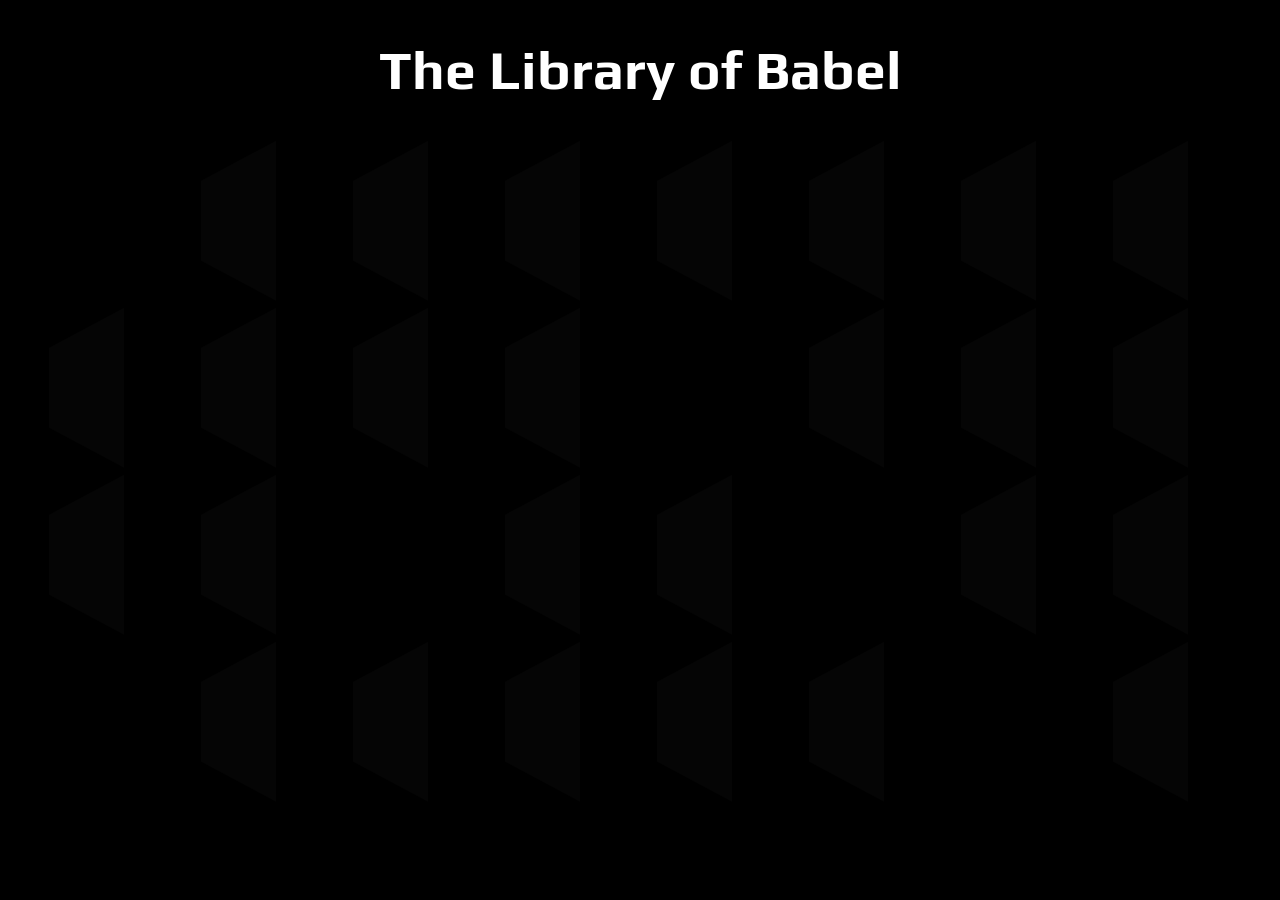
<file: index.html>
<!DOCTYPE html>
<html>
<head>
	<meta charset="utf-8">
	<meta name="viewport" content="width=device-width, initial-scale=1">
	<link rel="stylesheet" href="style.css">
	<link href="https://fonts.googleapis.com/css2?family=Play&display=swap" rel="stylesheet">
  <link rel="preconnect" href="https://fonts.gstatic.com">
	<title>The Library of Babel</title>
</head>
<h1 class="fade-in">The Library of Babel</h1>
<body>
  <div class="container">
  <div class="row">
    <a class="hexagon1" href="./room1.html"></a>
    <div class="hexagon"></div>
    <div class="hexagon"></div>
    <div class="hexagon"></div>
    <div class="hexagon"></div>
    <div class="hexagon"></div>
    <div class="hexagon"></div>
    <div class="hexagon"></div>
  </div>

    <div class="row">
    <div class="hexagon"></div>
    <div class="hexagon"></div>
    <div class="hexagon"></div>
    <div class="hexagon"></div>
    <a class="hexagon2" href="./room5.html"></a>
    <div class="hexagon"></div>
    <div class="hexagon"></div>
    <div class="hexagon"></div>
  </div>

  	  <div class="row">
    <div class="hexagon"></div>
    <div class="hexagon"></div>
     <a class="hexagon5" href="./room3.html"></a>
    <div class="hexagon"></div>
    <div class="hexagon"></div>
    <a class="hexagon3" href="./room4.html"></a>
    <div class="hexagon"></div>
    <div class="hexagon"></div>

   </div>
   	 <div class="row">
     <a class="hexagon6" href="./room6.html"></a>
    <div class="hexagon"></div>
    <div class="hexagon"></div>
    <div class="hexagon"></div>
    <div class="hexagon"></div>
    <div class="hexagon"></div>
    <a class="hexagon4" href="./room2.html"></a>
    <div class="hexagon"></div>
   
   </div>
   	
</div>

</body>
</html>
</file>
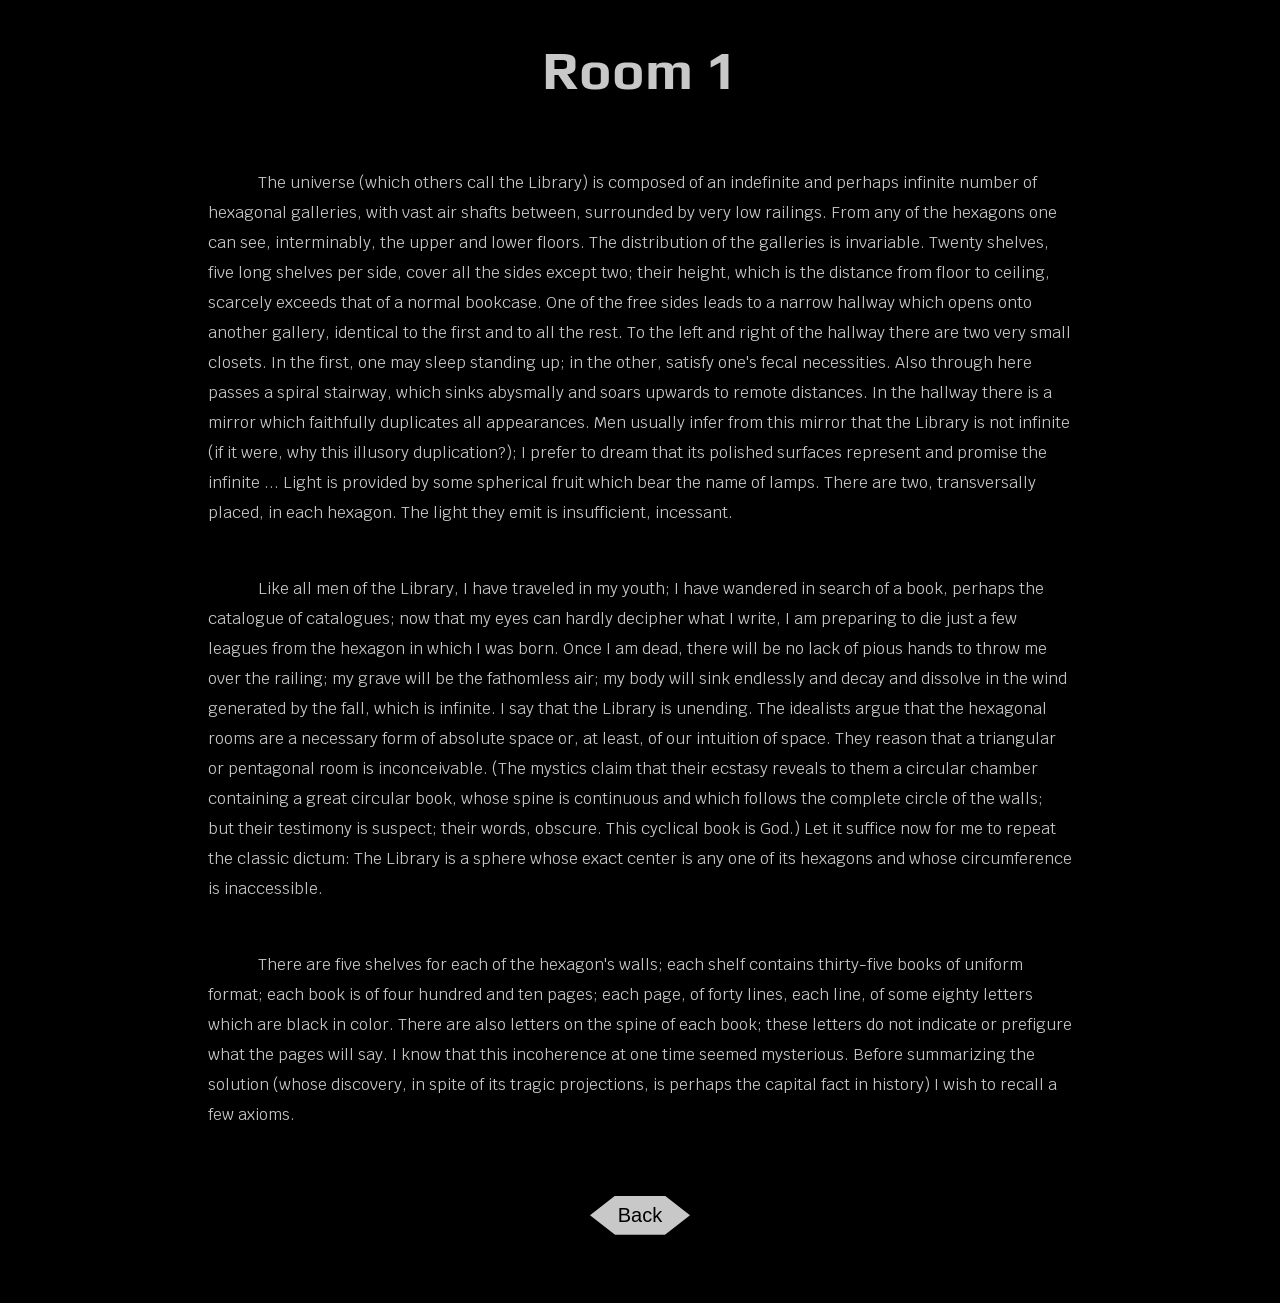
<file: room1 copy.html>
<!DOCTYPE html>
<html>
<head>
	<meta charset="utf-8">
	<meta name="viewport" content="width=device-width, initial-scale=1">
	<link rel="stylesheet" href="style.css">
	<link href="https://fonts.googleapis.com/css2?family=Play&display=swap" rel="stylesheet">
  <link href="https://fonts.googleapis.com/css2?family=Krub:wght@500&display=swap" rel="stylesheet">
   <script src="https://code.jquery.com/jquery-3.5.1.min.js"></script>
  <script src="script.js"></script>
	<title>The Library of Babel</title>
</head>
<h1>Room 1</h1>
<body>
<p> The universe (which others call the Library) is composed of an indefinite and
perhaps infinite number of hexagonal galleries, with vast air shafts between,
surrounded by very low railings. From any of the hexagons one can see,
interminably, the upper and lower floors. The distribution of the galleries is
invariable. Twenty shelves, five long shelves per side, cover all the sides except
two; their height, which is the distance from floor to ceiling, scarcely exceeds that
of a normal bookcase. One of the free sides leads to a narrow hallway which
opens onto another gallery, identical to the first and to all the rest. To the left and
right of the hallway there are two very small closets. In the first, one may sleep
standing up; in the other, satisfy one's fecal necessities. Also through here
passes a spiral stairway, which sinks abysmally and soars upwards to remote
distances. In the hallway there is a mirror which faithfully duplicates all
appearances. Men usually infer from this mirror that the Library is not infinite (if it
were, why this illusory duplication?); I prefer to dream that its polished surfaces
represent and promise the infinite ... Light is provided by some spherical fruit
which bear the name of lamps. There are two, transversally placed, in each
hexagon. The light they emit is insufficient, incessant.</p>
<p> Like all men of the Library, I have traveled in my youth; I have wandered in
search of a book, perhaps the catalogue of catalogues; now that my eyes can
hardly decipher what I write, I am preparing to die just a few leagues from the
hexagon in which I was born. Once I am dead, there will be no lack of pious
hands to throw me over the railing; my grave will be the fathomless air; my body 
will sink endlessly and decay and dissolve in the wind generated by the fall,
which is infinite. I say that the Library is unending. The idealists argue that the
hexagonal rooms are a necessary form of absolute space or, at least, of our
intuition of space. They reason that a triangular or pentagonal room is
inconceivable. (The mystics claim that their ecstasy reveals to them a circular
chamber containing a great circular book, whose spine is continuous and which
follows the complete circle of the walls; but their testimony is suspect; their
words, obscure. This cyclical book is God.) Let it suffice now for me to repeat the
classic dictum: The Library is a sphere whose exact center is any one of its
hexagons and whose circumference is inaccessible.
</p>
<p>There are five shelves for each of the hexagon's walls; each shelf contains
thirty-five books of uniform format; each book is of four hundred and ten pages;
each page, of forty lines, each line, of some eighty letters which are black in
color. There are also letters on the spine of each book; these letters do not
indicate or prefigure what the pages will say. I know that this incoherence at one
time seemed mysterious. Before summarizing the solution (whose discovery, in
spite of its tragic projections, is perhaps the capital fact in history) I wish to recall
a few axioms.
</p>
<div id="button-container">
	<a href="./index.html"><button>Back</button></a>
</div>
</div>
</body>
</file>
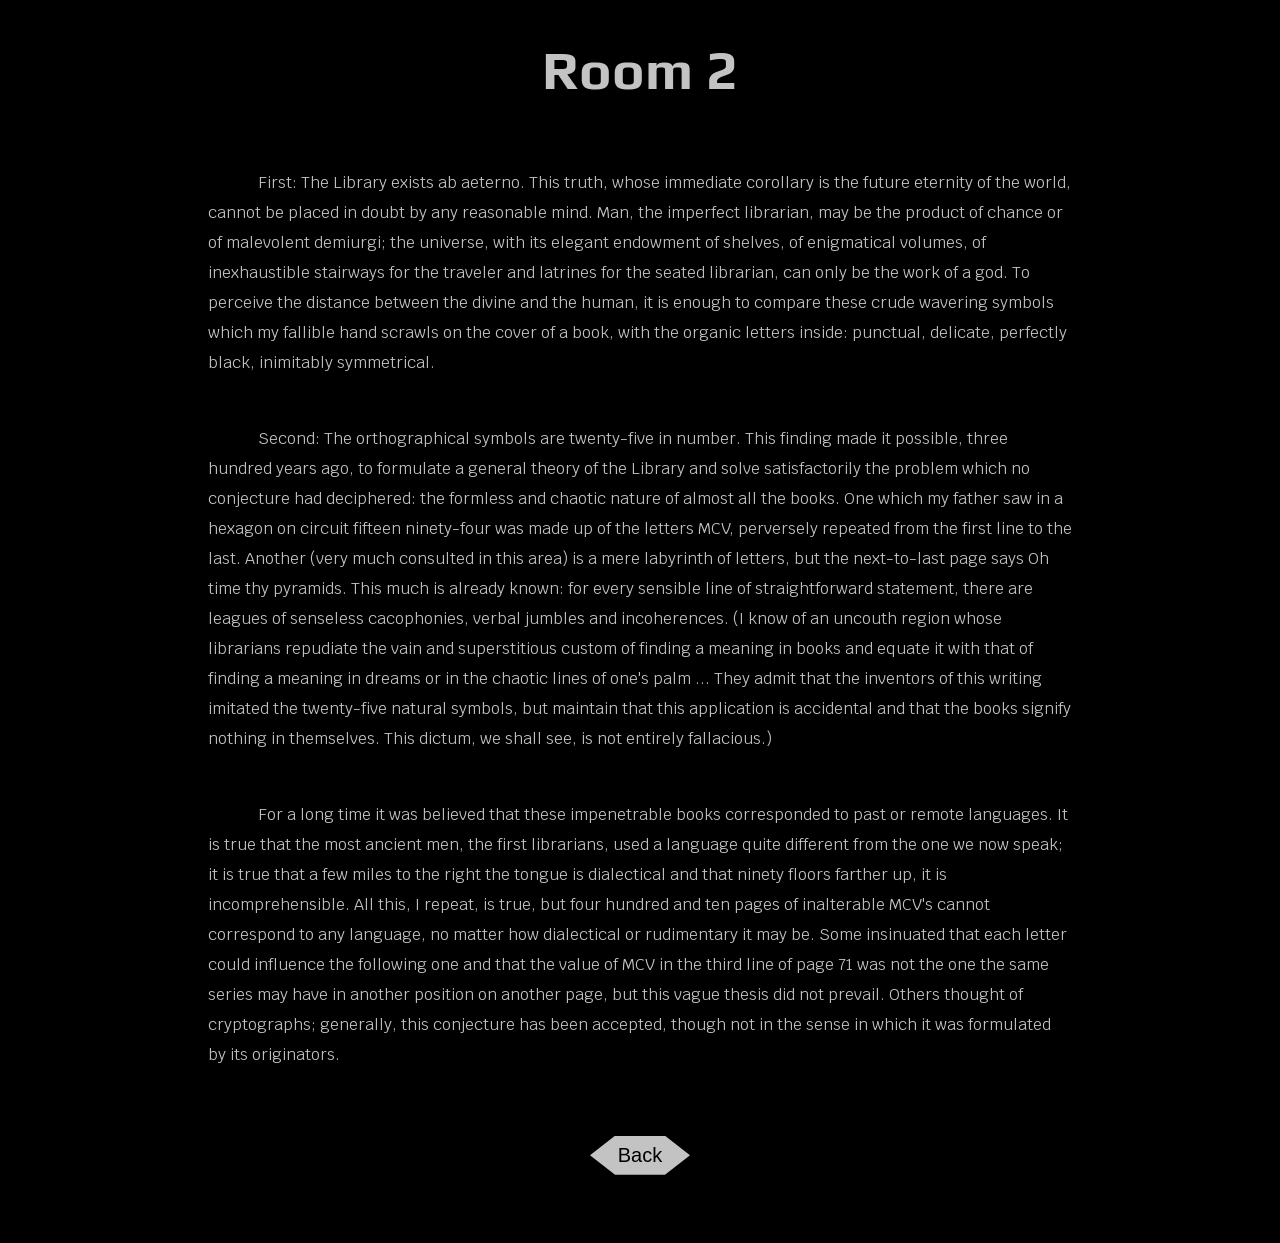
<file: room2 copy.html>
<!DOCTYPE html>
<html>
<head>
	<meta charset="utf-8">
	<meta name="viewport" content="width=device-width, initial-scale=1">
	<link rel="stylesheet" href="style.css">
	<link href="https://fonts.googleapis.com/css2?family=Play&display=swap" rel="stylesheet">
	 <link href="https://fonts.googleapis.com/css2?family=Krub:wght@500&display=swap" rel="stylesheet">
	<script src="https://code.jquery.com/jquery-3.5.1.min.js"></script>
  	<script src="script.js"></script>
	<title>The Library of Babel</title>
</head>
<h1>Room 2</h1>
<body>
<p>First: The Library exists ab aeterno. This truth, whose immediate corollary is
the future eternity of the world, cannot be placed in doubt by any reasonable
mind. Man, the imperfect librarian, may be the product of chance or of malevolent
demiurgi; the universe, with its elegant endowment of shelves, of enigmatical
volumes, of inexhaustible stairways for the traveler and latrines for the seated
librarian, can only be the work of a god. To perceive the distance between the
divine and the human, it is enough to compare these crude wavering symbols
which my fallible hand scrawls on the cover of a book, with the organic letters
inside: punctual, delicate, perfectly black, inimitably symmetrical.
</p>

<p>Second: The orthographical symbols are twenty-five in number. This finding
made it possible, three hundred years ago, to formulate a general theory of the
Library and solve satisfactorily the problem which no conjecture had deciphered:
the formless and chaotic nature of almost all the books. One which my father saw
in a hexagon on circuit fifteen ninety-four was made up of the letters MCV,
perversely repeated from the first line to the last. Another (very much consulted
in this area) is a mere labyrinth of letters, but the next-to-last page says Oh time
thy pyramids. This much is already known: for every sensible line of
straightforward statement, there are leagues of senseless cacophonies, verbal
jumbles and incoherences. (I know of an uncouth region whose librarians
repudiate the vain and superstitious custom of finding a meaning in books and
equate it with that of finding a meaning in dreams or in the chaotic lines of one's
palm ... They admit that the inventors of this writing imitated the twenty-five
natural symbols, but maintain that this application is accidental and that the
books signify nothing in themselves. This dictum, we shall see, is not entirely
fallacious.)
</p>

<p> For a long time it was believed that these impenetrable books corresponded
to past or remote languages. It is true that the most ancient men, the first
librarians, used a language quite different from the one we now speak; it is true
that a few miles to the right the tongue is dialectical and that ninety floors farther
up, it is incomprehensible. All this, I repeat, is true, but four hundred and ten
pages of inalterable MCV's cannot correspond to any language, no matter how
dialectical or rudimentary it may be. Some insinuated that each letter could
influence the following one and that the value of MCV in the third line of page 71
was not the one the same series may have in another position on another page,
but this vague thesis did not prevail. Others thought of cryptographs; generally,
this conjecture has been accepted, though not in the sense in which it was
formulated by its originators.
</p>
<div id="button-container">
	<a href="./index.html"><button>Back</button></a>
</div>

</body>
</file>
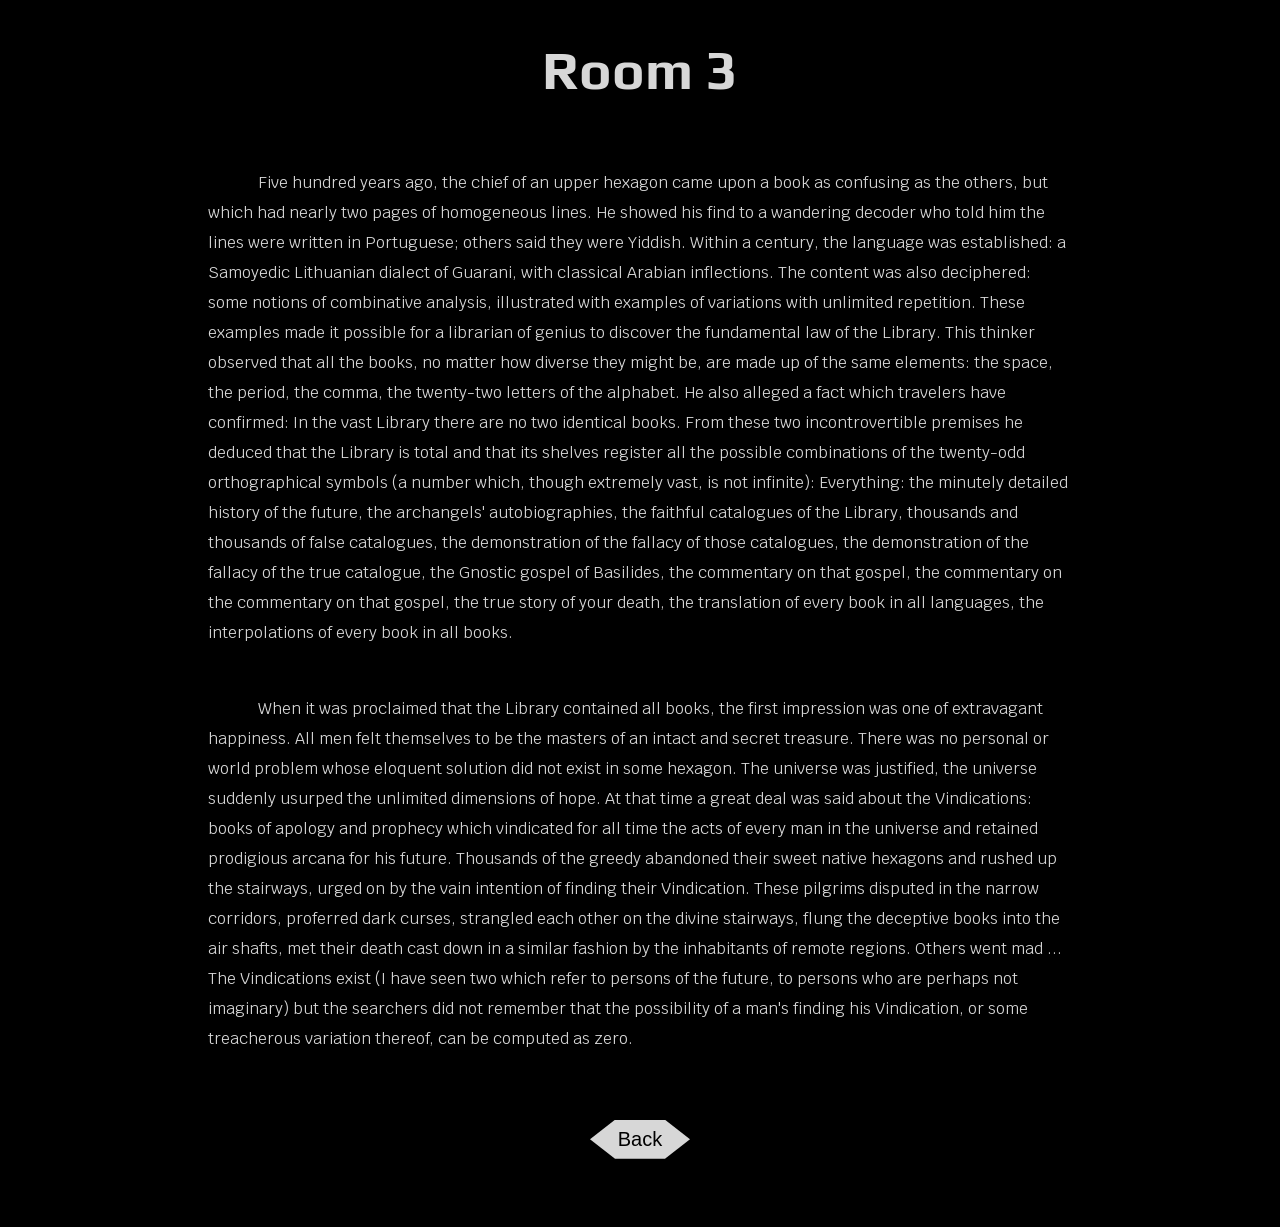
<file: room3 copy.html>
<!DOCTYPE html>
<html>
<head>
	<meta charset="utf-8">
	<meta name="viewport" content="width=device-width, initial-scale=1">
	<link rel="stylesheet" href="style.css">
	<link href="https://fonts.googleapis.com/css2?family=Play&display=swap" rel="stylesheet">
	 <link href="https://fonts.googleapis.com/css2?family=Krub:wght@500&display=swap" rel="stylesheet">
	<script src="https://code.jquery.com/jquery-3.5.1.min.js"></script>
     <script src="script.js"></script>
	<title>The Library of Babel</title>
</head>
<h1>Room 3</h1>
<body>

<p> Five hundred years ago, the chief of an upper hexagon came upon a book
as confusing as the others, but which had nearly two pages of homogeneous 
lines. He showed his find to a wandering decoder who told him the lines were
written in Portuguese; others said they were Yiddish. Within a century, the
language was established: a Samoyedic Lithuanian dialect of Guarani, with
classical Arabian inflections. The content was also deciphered: some notions of
combinative analysis, illustrated with examples of variations with unlimited
repetition. These examples made it possible for a librarian of genius to discover
the fundamental law of the Library. This thinker observed that all the books, no
matter how diverse they might be, are made up of the same elements: the space,
the period, the comma, the twenty-two letters of the alphabet. He also alleged a
fact which travelers have confirmed: In the vast Library there are no two identical
books. From these two incontrovertible premises he deduced that the Library is
total and that its shelves register all the possible combinations of the twenty-odd
orthographical symbols (a number which, though extremely vast, is not infinite):
Everything: the minutely detailed history of the future, the archangels'
autobiographies, the faithful catalogues of the Library, thousands and thousands
of false catalogues, the demonstration of the fallacy of those catalogues, the
demonstration of the fallacy of the true catalogue, the Gnostic gospel of
Basilides, the commentary on that gospel, the commentary on the commentary
on that gospel, the true story of your death, the translation of every book in all
languages, the interpolations of every book in all books.</p>

<p> When it was proclaimed that the Library contained all books, the first
impression was one of extravagant happiness. All men felt themselves to be the
masters of an intact and secret treasure. There was no personal or world
problem whose eloquent solution did not exist in some hexagon. The universe
was justified, the universe suddenly usurped the unlimited dimensions of hope.
At that time a great deal was said about the Vindications: books of apology and
prophecy which vindicated for all time the acts of every man in the universe and
retained prodigious arcana for his future. Thousands of the greedy abandoned
their sweet native hexagons and rushed up the stairways, urged on by the vain
intention of finding their Vindication. These pilgrims disputed in the narrow
corridors, proferred dark curses, strangled each other on the divine stairways,
flung the deceptive books into the air shafts, met their death cast down in a
similar fashion by the inhabitants of remote regions. Others went mad ... The
Vindications exist (I have seen two which refer to persons of the future, to
persons who are perhaps not imaginary) but the searchers did not remember that
the possibility of a man's finding his Vindication, or some treacherous variation
thereof, can be computed as zero.
</p>
<div id="button-container">
	<a href="./index.html"><button>Back</button></a>
</div>
</body>
</file>
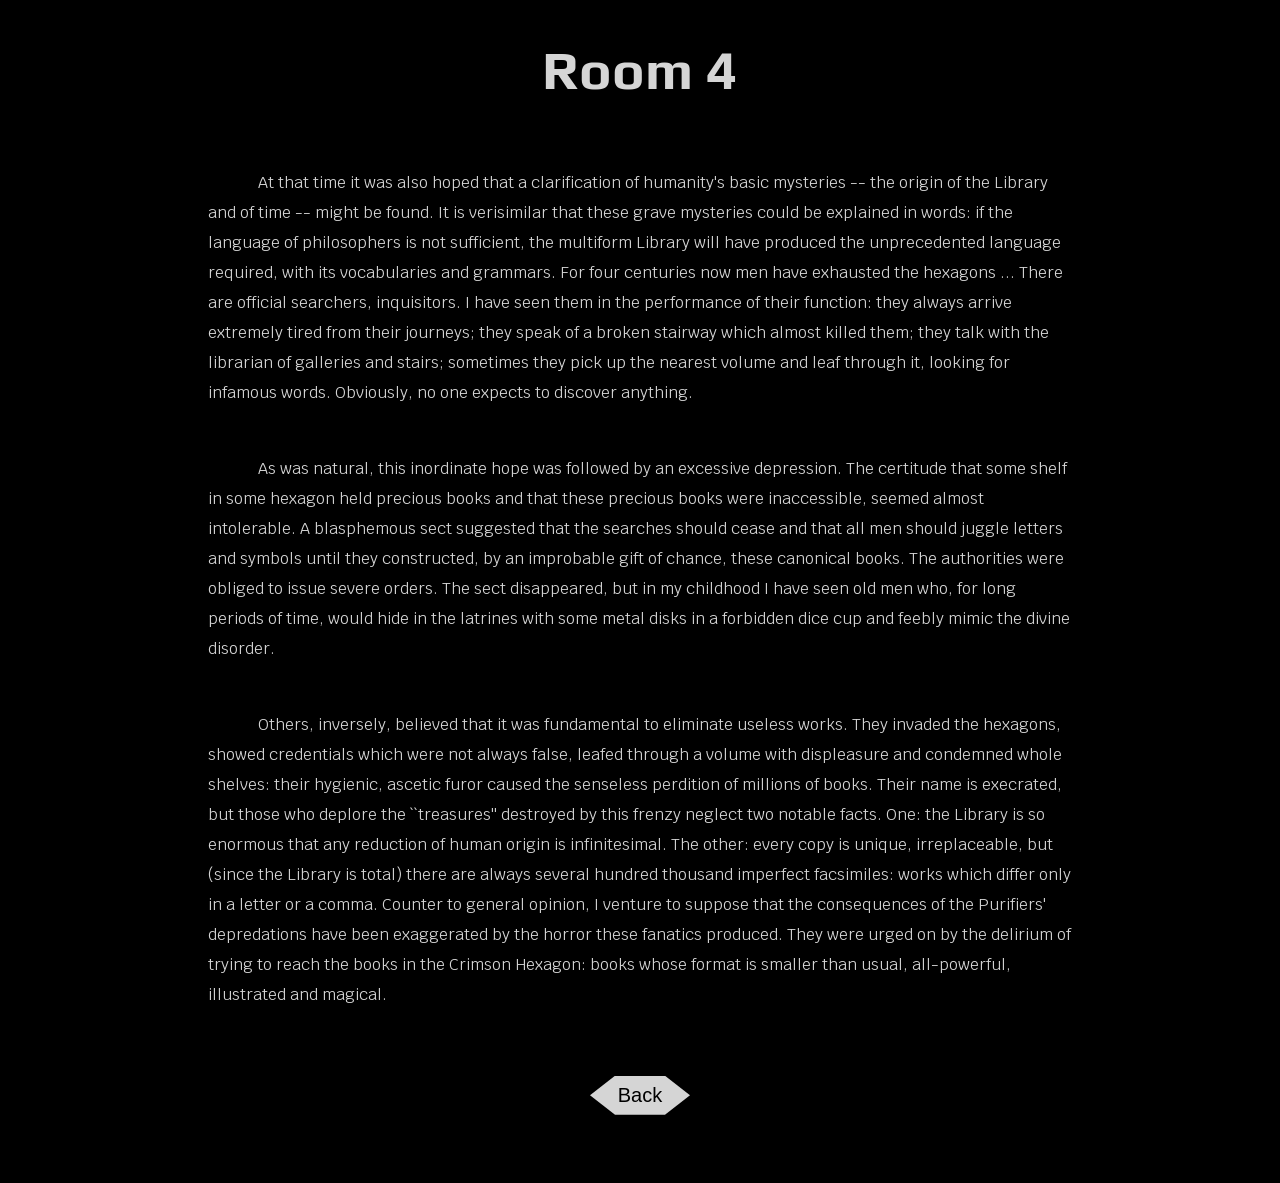
<file: room4 copy.html>
<!DOCTYPE html>
<html>
<head>
	<meta charset="utf-8">
	<meta name="viewport" content="width=device-width, initial-scale=1">
	<link rel="stylesheet" href="style.css">
	<link href="https://fonts.googleapis.com/css2?family=Play&display=swap" rel="stylesheet">
	<link href="https://fonts.googleapis.com/css2?family=Krub:wght@500&display=swap" rel="stylesheet">
	 <script src="https://code.jquery.com/jquery-3.5.1.min.js"></script>
  <script src="script.js"></script>
	<title>The Library of Babel</title>
</head>
<h1>Room 4</h1>
<body>

<p> At that time it was also hoped that a clarification of humanity's basic
mysteries -- the origin of the Library and of time -- might be found. It is verisimilar
that these grave mysteries could be explained in words: if the language of
philosophers is not sufficient, the multiform Library will have produced the
unprecedented language required, with its vocabularies and grammars. For four
centuries now men have exhausted the hexagons ... There are official searchers,
inquisitors. I have seen them in the performance of their function: they always
arrive extremely tired from their journeys; they speak of a broken stairway which
almost killed them; they talk with the librarian of galleries and stairs; sometimes
they pick up the nearest volume and leaf through it, looking for infamous words.
Obviously, no one expects to discover anything.</p>

<p> As was natural, this inordinate hope was followed by an excessive
depression. The certitude that some shelf in some hexagon held precious books
and that these precious books were inaccessible, seemed almost intolerable. A
blasphemous sect suggested that the searches should cease and that all men
should juggle letters and symbols until they constructed, by an improbable gift of
chance, these canonical books. The authorities were obliged to issue severe
orders. The sect disappeared, but in my childhood I have seen old men who, for
long periods of time, would hide in the latrines with some metal disks in a
forbidden dice cup and feebly mimic the divine disorder.</p>

<p> Others, inversely, believed that it was fundamental to eliminate useless 
works. They invaded the hexagons, showed credentials which were not always
false, leafed through a volume with displeasure and condemned whole shelves:
their hygienic, ascetic furor caused the senseless perdition of millions of books.
Their name is execrated, but those who deplore the ``treasures'' destroyed by
this frenzy neglect two notable facts. One: the Library is so enormous that any
reduction of human origin is infinitesimal. The other: every copy is unique,
irreplaceable, but (since the Library is total) there are always several hundred
thousand imperfect facsimiles: works which differ only in a letter or a comma.
Counter to general opinion, I venture to suppose that the consequences of the
Purifiers' depredations have been exaggerated by the horror these fanatics
produced. They were urged on by the delirium of trying to reach the books in the
Crimson Hexagon: books whose format is smaller than usual, all-powerful,
illustrated and magical.</p>
<div id="button-container">
	<a href="./index.html"><button>Back</button></a>
</div>
</body>
</file>
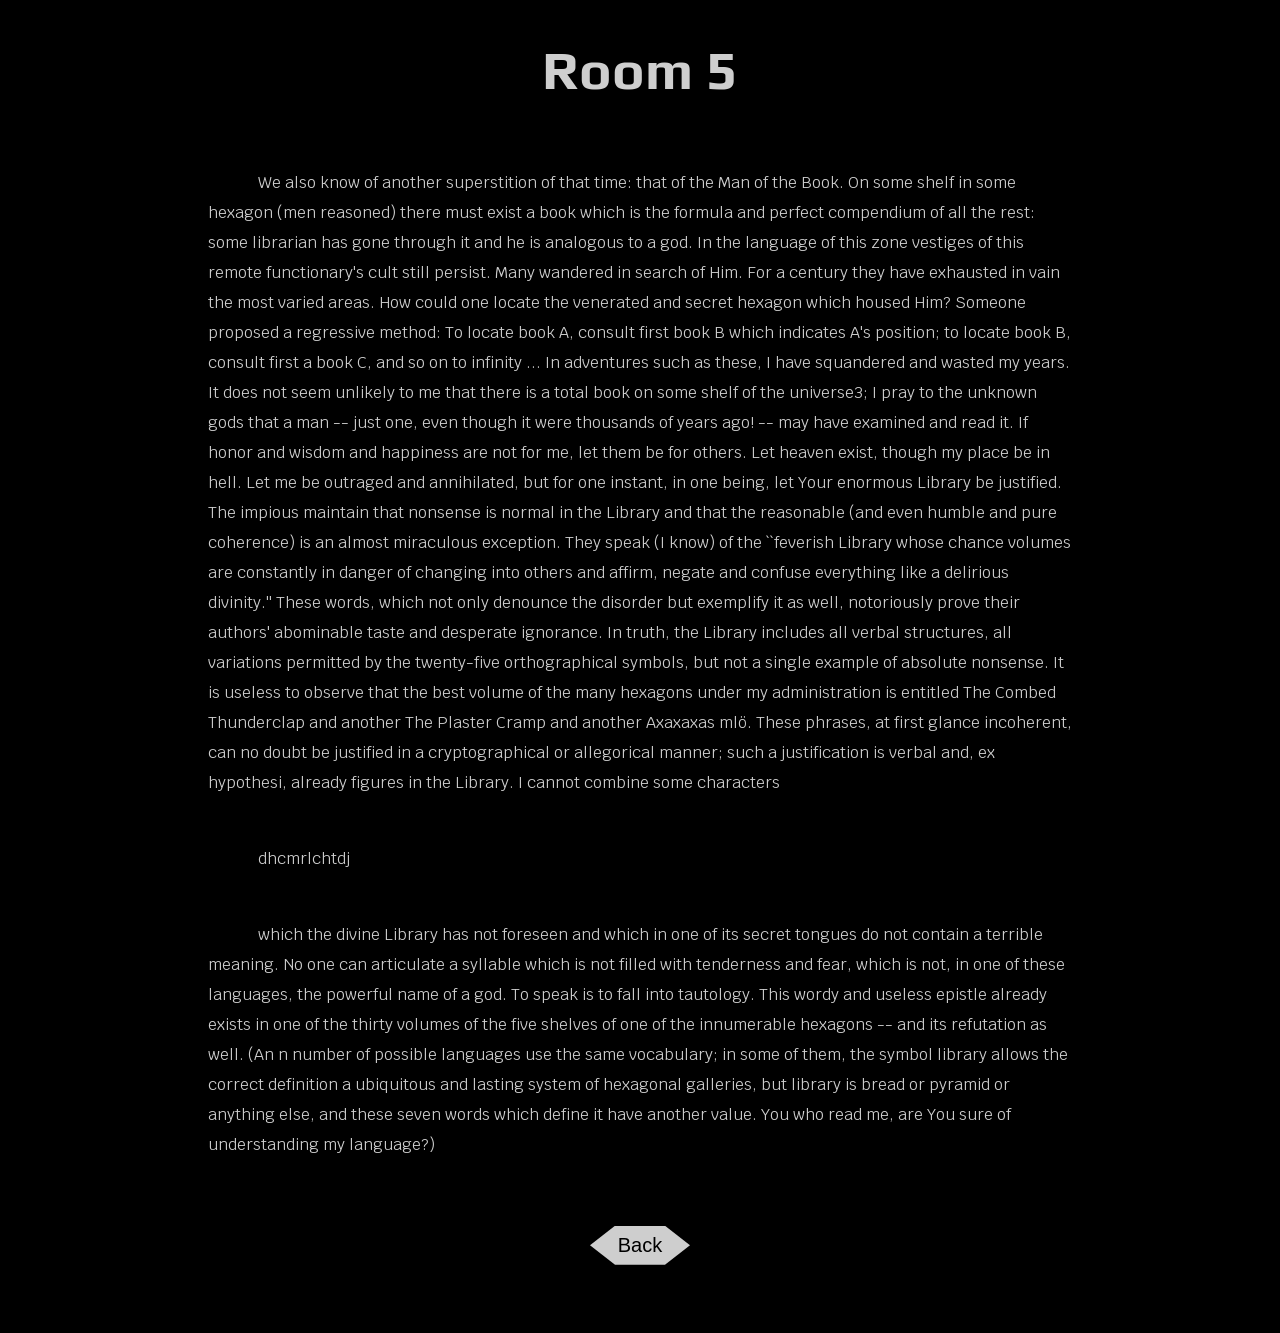
<file: room5 copy.html>
<!DOCTYPE html>
<html>
<head>
	<meta charset="utf-8">
	<meta name="viewport" content="width=device-width, initial-scale=1">
	<link rel="stylesheet" href="style.css">
	<link href="https://fonts.googleapis.com/css2?family=Play&display=swap" rel="stylesheet">
	 <link href="https://fonts.googleapis.com/css2?family=Krub:wght@500&display=swap" rel="stylesheet">
	 <script src="https://code.jquery.com/jquery-3.5.1.min.js"></script>
  <script src="script.js"></script>
	<title>The Library of Babel</title>
</head>
<h1>Room 5</h1>
<body>

<p> We also know of another superstition of that time: that of the Man of the
Book. On some shelf in some hexagon (men reasoned) there must exist a book
which is the formula and perfect compendium of all the rest: some librarian has
gone through it and he is analogous to a god. In the language of this zone
vestiges of this remote functionary's cult still persist. Many wandered in search of
Him. For a century they have exhausted in vain the most varied areas. How
could one locate the venerated and secret hexagon which housed Him?
Someone proposed a regressive method: To locate book A, consult first book B
which indicates A's position; to locate book B, consult first a book C, and so on to
infinity ... In adventures such as these, I have squandered and wasted my years.
It does not seem unlikely to me that there is a total book on some shelf of the
universe3; I pray to the unknown gods that a man -- just one, even though it were
thousands of years ago! -- may have examined and read it. If honor and wisdom
and happiness are not for me, let them be for others. Let heaven exist, though
my place be in hell. Let me be outraged and annihilated, but for one instant, in
one being, let Your enormous Library be justified. The impious maintain that
nonsense is normal in the Library and that the reasonable (and even humble and
pure coherence) is an almost miraculous exception. They speak (I know) of the
``feverish Library whose chance volumes are constantly in danger of changing
into others and affirm, negate and confuse everything like a delirious divinity.''
These words, which not only denounce the disorder but exemplify it as well,
notoriously prove their authors' abominable taste and desperate ignorance. In
truth, the Library includes all verbal structures, all variations permitted by the
twenty-five orthographical symbols, but not a single example of absolute
nonsense. It is useless to observe that the best volume of the many hexagons
under my administration is entitled The Combed Thunderclap and another The
Plaster Cramp and another Axaxaxas mlö. These phrases, at first glance
incoherent, can no doubt be justified in a cryptographical or allegorical manner;
such a justification is verbal and, ex hypothesi, already figures in the Library. I
cannot combine some characters </p>

<p>dhcmrlchtdj</p>

<p> which the divine Library has not foreseen and which in one of its secret
tongues do not contain a terrible meaning. No one can articulate a syllable which
is not filled with tenderness and fear, which is not, in one of these languages, the
powerful name of a god. To speak is to fall into tautology. This wordy and
useless epistle already exists in one of the thirty volumes of the five shelves of
one of the innumerable hexagons -- and its refutation as well. (An n number of
possible languages use the same vocabulary; in some of them, the symbol
library allows the correct definition a ubiquitous and lasting system of hexagonal
galleries, but library is bread or pyramid or anything else, and these seven words
which define it have another value. You who read me, are You sure of
understanding my language?)
</p>
<div id="button-container">
	<a href="./index.html"><button>Back</button></a>
</div>
</body>
</file>
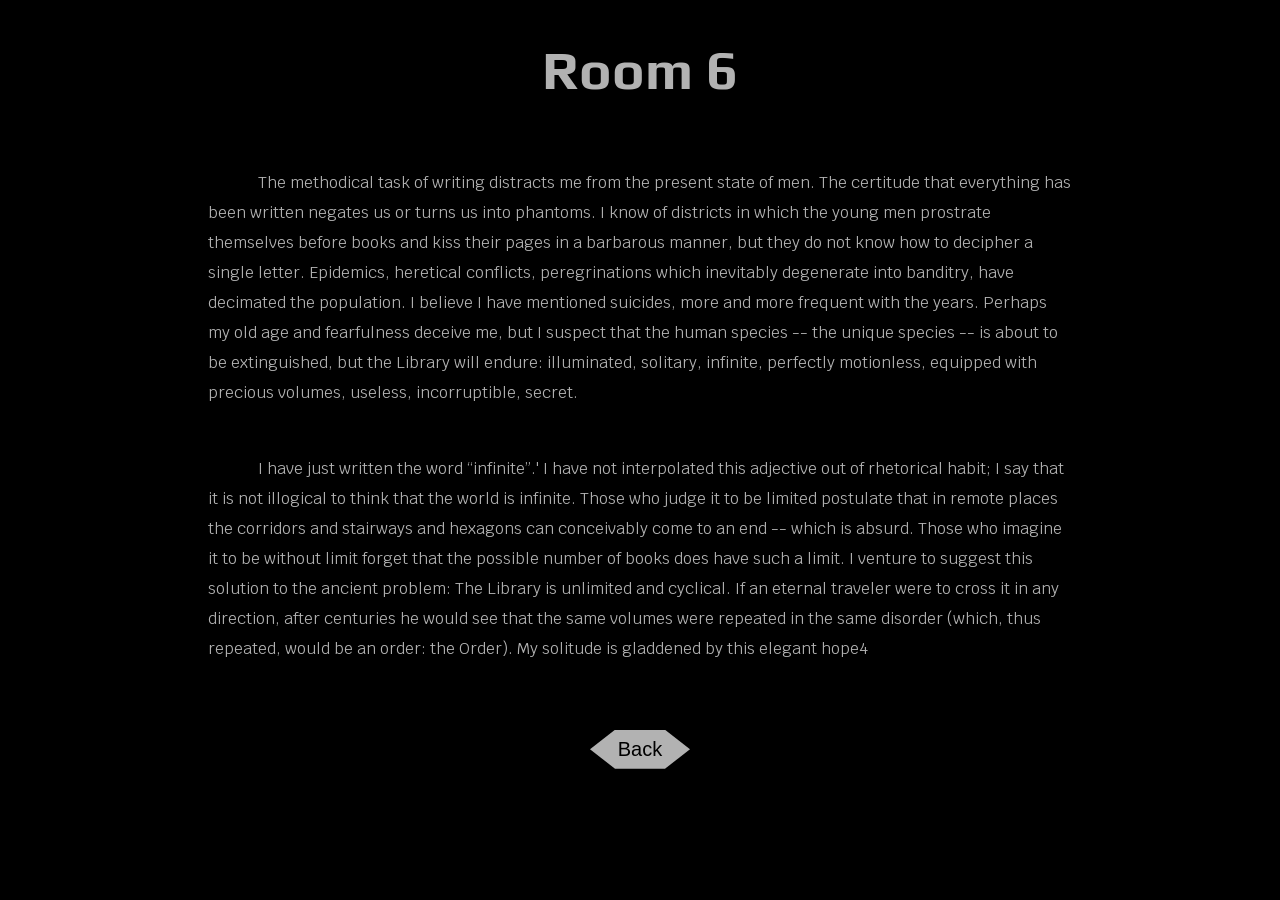
<file: room6 copy.html>
<!DOCTYPE html>
<html>
<head>
	<meta charset="utf-8">
	<meta name="viewport" content="width=device-width, initial-scale=1">
	<link rel="stylesheet" href="style.css">
	<link href="https://fonts.googleapis.com/css2?family=Play&display=swap" rel="stylesheet">
	<link href="https://fonts.googleapis.com/css2?family=Krub:wght@500&display=swap" rel="stylesheet">
	 <script src="https://code.jquery.com/jquery-3.5.1.min.js"></script>
  <script src="script.js"></script>
	<title>The Library of Babel</title>
</head>
<h1>Room 6</h1>
<body>

<p> The methodical task of writing distracts me from the present state of men.
The certitude that everything has been written negates us or turns us into
phantoms. I know of districts in which the young men prostrate themselves 
before books and kiss their pages in a barbarous manner, but they do not know
how to decipher a single letter. Epidemics, heretical conflicts, peregrinations
which inevitably degenerate into banditry, have decimated the population. I
believe I have mentioned suicides, more and more frequent with the years.
Perhaps my old age and fearfulness deceive me, but I suspect that the human
species -- the unique species -- is about to be extinguished, but the Library will
endure: illuminated, solitary, infinite, perfectly motionless, equipped with precious
volumes, useless, incorruptible, secret.
</p>

<p> I have just written the word “infinite”.' I have not interpolated this adjective out
of rhetorical habit; I say that it is not illogical to think that the world is infinite.
Those who judge it to be limited postulate that in remote places the corridors and
stairways and hexagons can conceivably come to an end -- which is absurd.
Those who imagine it to be without limit forget that the possible number of books
does have such a limit. I venture to suggest this solution to the ancient problem:
The Library is unlimited and cyclical. If an eternal traveler were to cross it in any
direction, after centuries he would see that the same volumes were repeated in
the same disorder (which, thus repeated, would be an order: the Order). My
solitude is gladdened by this elegant hope4
</p>
<div id="button-container">
	<a href="./index.html"><button>Back</button></a>
</div>

</body>
</file>
<file: style.css>
body {
  background-color: black;
}

h1 {
text-align: center;
color: white;
font-family: 'Play', sans-serif;
font-size: 55px;

}

.fade-in {
  animation: fadeIn 9s;

}

@keyframes fadeIn {
  from {opacity:0;
  }

  to {
    opacity: 1;
  }
}

.hexagon {
  position: relative;
  width: 150px;
  height: 160px;
  background: black;
  margin: 1px;
  clip-path: polygon(50% 0%, 100% 25%, 100% 75%, 50% 100%, 0% 75%, 0% 25%);
  transition: 2s;
}

.hexagon:hover {
  transition: 0s;
  background: white/*#0f0*/;
}

.hexagon:before {
  content: "";
  position: absolute;
  top: 0;
  left: 0;
  width: 50%;
  height: 100%;
  pointer-events: none;
  background: rgba(255, 255, 255, 0.02);
}

.row {
  display: inline-flex;
  margin-top: 2px;
  margin-left: 40px;
}

.hexagon1 {
 position: relative;
  width: 150px;
  height: 160px;
  background: black;
  margin: 1px;
  clip-path: polygon(50% 0%, 100% 25%, 100% 75%, 50% 100%, 0% 75%, 0% 25%);
  transition: 2s;
}

.hexagon1:hover {
  transition: 0s;
  background:blue;
}

.hexagon2 {
 position: relative;
  width: 150px;
  height: 160px;
  background: black;
  margin: 1px;
  clip-path: polygon(50% 0%, 100% 25%, 100% 75%, 50% 100%, 0% 75%, 0% 25%);
  transition: 2s;
}

.hexagon2:hover {
  transition: 0s;
  background:red;
}

.hexagon3 {
 position: relative;
  width: 150px;
  height: 160px;
  background: black;
  margin: 1px;
  clip-path: polygon(50% 0%, 100% 25%, 100% 75%, 50% 100%, 0% 75%, 0% 25%);
  transition: 2s;
}

.hexagon3:hover {
  transition: 0s;
  background: purple;
}

.hexagon4 {
 position: relative;
  width: 150px;
  height: 160px;
  background: black;
  margin: 1px;
  clip-path: polygon(50% 0%, 100% 25%, 100% 75%, 50% 100%, 0% 75%, 0% 25%);
  transition: 2s;
}

.hexagon4:hover {
  transition: 0s;
  background: yellow;
}

.hexagon5 {
 position: relative;
  width: 150px;
  height: 160px;
  background: black;
  margin: 1px;
  clip-path: polygon(50% 0%, 100% 25%, 100% 75%, 50% 100%, 0% 75%, 0% 25%);
  transition: 2s;
}

.hexagon5:hover {
  transition: 0s;
  background: #49fb35;
}

.hexagon6 {
 position: relative;
  width: 150px;
  height: 160px;
  background: black;
  margin: 1px;
  clip-path: polygon(50% 0%, 100% 25%, 100% 75%, 50% 100%, 0% 75%, 0% 25%);
  transition: 2s;
}

.hexagon6:hover {
  transition: 0s;
  background: orange;
}

p {
  color: white;
  margin-left: 150px;
  margin-right: 150px;
  border: 50px;
  font-size: 16px;
  padding-right: 50px; 
  padding-left: 50px;
  padding-top: 30px;
  font-family: 'Krub', sans-serif;
  line-height: 30px;
  text-indent: 50px;
}

a { 
  text-decoration: none;
  color: black; }

#button-container {

  text-align: center;
}

button {
  background-color: white;
  text-align: center; 
  border-radius:10px;
  border: 15px blue;
  font-size: 20px;
  padding: 8px;
  width: 100px;
  left: 630px;
  text-decoration: none;
  margin-top: 50px;
  margin-bottom: 60px;
  clip-path: polygon(25% 0%, 75% 0%, 100% 50%, 75% 100%, 25% 100%, 0% 50%);
}

button:hover {
  background-color: yellow;
}


@media only screen and (max-width:620px) {

  .hexagon {
  position: relative;
  width: 100px;
  height: 110px;
  background: black;
  margin: 1px;
  clip-path: polygon(50% 0%, 100% 25%, 100% 75%, 50% 100%, 0% 75%, 0% 25%);
  transition: 2s;
  }

  .hexagon1 {
    position: relative;
  width: 100px;
  height: 110px;
  background: black;
  margin: 1px;
  clip-path: polygon(50% 0%, 100% 25%, 100% 75%, 50% 100%, 0% 75%, 0% 25%);
  transition: 2s;

  }

  .hexagon2 {
    position: relative;
  width: 100px;
  height: 110px;
  background: black;
  margin: 1px;
  clip-path: polygon(50% 0%, 100% 25%, 100% 75%, 50% 100%, 0% 75%, 0% 25%);
  transition: 2s;

  }

  .hexagon3 {
    position: relative;
  width: 100px;
  height: 110px;
  background: black;
  margin: 1px;
  clip-path: polygon(50% 0%, 100% 25%, 100% 75%, 50% 100%, 0% 75%, 0% 25%);
  transition: 2s;

  }

  .hexagon4 {
    position: relative;
  width: 100px;
  height: 110px;
  background: black;
  margin: 1px;
  clip-path: polygon(50% 0%, 100% 25%, 100% 75%, 50% 100%, 0% 75%, 0% 25%);
  transition: 2s;

  }

  .hexagon5 {
    position: relative;
  width: 100px;
  height: 110px;
  background: black;
  margin: 1px;
  clip-path: polygon(50% 0%, 100% 25%, 100% 75%, 50% 100%, 0% 75%, 0% 25%);
  transition: 2s;

  }

  .hexagon6 {
    position: relative;
  width: 100px;
  height: 100px;
  background: black;
  margin: 1px;
  clip-path: polygon(50% 0%, 100% 25%, 100% 75%, 50% 100%, 0% 75%, 0% 25%);
  transition: 2s;

  }

   .row {
  display:flex;
  list-style-type: none;
  flex-wrap: wrap;
  justify-content: center;
  }

p {
  color: white;
  margin-left: 30px;
  margin-right: 30px;
  border: 50px;
  font-size: 14px;
  padding-right: 30px; 
  padding-left: 30px;
  padding-top: 30px;
  font-family: 'Krub', sans-serif;
  line-height: 30px;
}

h1 {
font-size: 40px;

}

#button-container {

  text-align: center;
}

button {
  background-color: white;
  text-align: center; 
  border-radius:10px;
  border: 15px blue;
  font-size: 20px;
  padding: 2px;
  width: 100px;
  left: 630px;
  text-decoration: none;
  margin-top: 50px;
  margin-bottom: 60px;
}
</file>
